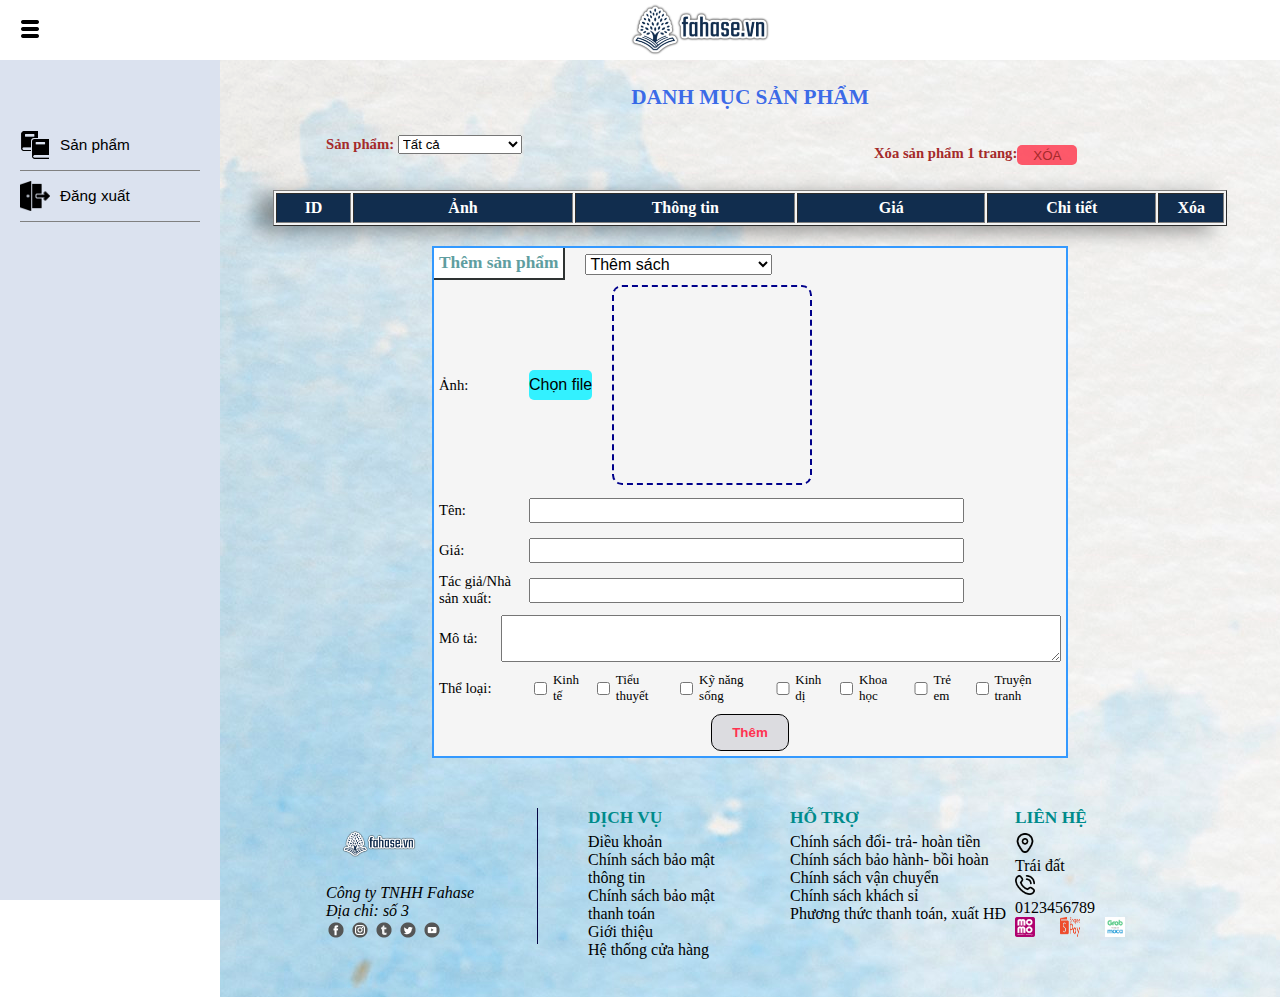
<file: admin.html>
<!DOCTYPE html>
<html lang="en">
    <head>
        <meta charset="UTF-8" />
        <meta http-equiv="X-UA-Compatible" content="IE=edge" />
        <meta name="viewport" content="width=device-width, initial-scale=1.0" />
        <title>Danh sách sản phẩm</title>      
        <link rel="stylesheet" href="styles/admin.css" />
        <script src="data/index_products.js"></script>
        <script src="scripts/admin.js" defer></script>
    </head>
    <body>
        <div id="container">
            <!-- Header -->
            <div class="leftmenu">
                <ul>
                    <li>
                        <button class="content_btn product_btn">
                            <img src="img/admin/books.png" class="navlogo"/>
                            <span class="title">Sản phẩm</span> 
                        </button>
                    </li>
                    <li>
                        <button class="content_btn logout_btn">
                            <img src="img/admin/log-out.png" class="navlogo"/>
                            <span class="title">Đăng xuất</span>
                        </button>
                    </li>
                </ul>
            </div>
            <!-- Topbar -->
            <div class="topbar">
                <div class="toggle" onclick="toggleMenu()"></div>
                <div id="logo"><img src="img/logo.png"/></div>
                <div class="admin-info">
                    <div class="admin_name"></div>
                </div>
            </div>
            <!-- Main -->

            <!-- Bảng chi tiết -->
            <!--  -->
            <div class="detail_wrapper">
                <div class="detail_table">
                    <div class="detail_table_header">
                        <h2>Thông tin sản phẩm</h2>
                        <img src="img/admin/edit.png" id="edit_detail_img">
                        <img src="img/admin/close.png" id="close_detail_img">
                    </div>
                    <div class="editing_block">
                        <label for="">Ảnh:</label>
                        <button class="edit_img_btn" onclick="activeImgInput()" disabled>Chọn file</button>
                        <input type="file" name="ảnh cần thay" class="edit_img_input" accept="image/png, image/jpeg, image/png" disabled />
                        <div class="file_img_edit"></div>
                    </div>
                    <div class="edit_error_message"></div>
                    <div class="editing_block">
                        <label for="">Tên:</label>
                        <input type="text" name="tên" class="edit_product_input edit_name_input" disabled/>
                    </div>
                    <div class="edit_error_message"></div>
                    <div class="editing_block">
                        <label for="">Giá:</label>
                        <input type="number" name="giá" class="edit_product_input edit_price_input" disabled/>
                    </div>
                    <div class="edit_error_message"></div>
                    <div class="editing_block">
                        <label for="">Tác giả/Nhà sản xuất:</label>
                        <input type="text" name="tác giả hoặc nhà sản xuất" class="edit_product_input edit_author_input" disabled/>
                    </div>
                    <div class="edit_error_message"></div>
                    <div class="editing_block">
                        <label for="">Mô tả:</label>
                        <textarea name="mô tả" class="edit_product_input edit_descr_input" cols="120" rows="3" disabled></textarea>
                    </div>
                    <div class="edit_error_message"></div>
                    <div class="editing_block edit_booktype_block">
                        <label for="type">Thể loại:</label>
                        <input type="checkbox" name="Kinh tế"       class="edit_type_input" value="kinh_te"      disabled/>Kinh tế
                        <input type="checkbox" name="Tiểu thuyết"   class="edit_type_input" value="tieu_thuyet"  disabled/>Tiểu thuyết
                        <input type="checkbox" name="Kỹ năng sống " class="edit_type_input" value="ky_nang_song" disabled/>Kỹ năng sống 
                        <input type="checkbox" name="Kinh dị"       class="edit_type_input" value="kinh_di"      disabled/>Kinh dị
                        <input type="checkbox" name="Khoa học"      class="edit_type_input" value="khoa_hoc"     disabled/>Khoa học
                        <input type="checkbox" name="Trẻ em"        class="edit_type_input" value="tre_em"       disabled/>Trẻ em
                        <input type="checkbox" name="Truyện tranh"  class="edit_type_input" value="truyen_tranh" disabled/>Truyện tranh
                    </div>
                    <div class="edit_error_message"></div>
                    <div class="editing_block">
                        <button type="submit" class="submit_btn editing_btn" onclick="confirmEditItem()" disabled>Xác nhận</button>
                    </div>
                </div>
            </div> 
            <!--  -->

            <!-- Content -->
            <div class="main">
                <!-- Card box (khi màn hình thu nhỏ, bỏ leftmenu thay bằng card box) -->
                <div class="card-box">
                    <button class="card product_btn">
                        <div>Sản phẩm</div>
                        <img src="img/admin/books.png" class="card-logo"/>
                    </button>
                    <button class="card logout_btn">
                        <div>Đăng xuất</div>
                        <img src="img/admin/log-out.png" class="card-logo"/>
                    </button>
                </div>
                <!--  -->      
                <!-- Sản phẩm -->
                <div class="content product_content active">
                    <!--  -->
                    <div class=page-title>DANH MỤC SẢN PHẨM</div>
                    <div class="options">
                        <div>
                            <label for="choices">Sản phẩm: </label>
                            <select name="luaChonSP" id="product_choice" onchange="renderProducts()">
                                <option value="all">Tất cả</option>
                                <option value="books">Sách</option>
                                <option value="stationery">Văn phòng phẩm</option>
                            </select>
                        </div>
                        <div class="del_one_page_wrapper">
                            <label for="">Xóa sản phẩm 1 trang:</label>
                            <button class="del_one_page_btn" onclick="delOnePage()">XÓA</button>
                        </div>
                    </div>
                    <table border="1px">
                        <thead>
                            <tr>
                                <th>ID</th>
                                <th>Ảnh</th>
                                <th>Thông tin</th>
                                <th>Giá</th>
                                <th>Chi tiết</th>
                                <th>Xóa</th>
                            </tr>
                        </thead>
                        <tbody class="products">
                        </tbody>
                    </table>
                </div>
                <div class="pagination-wrap">
                    <button class="pagination-button" id="prev_button" >
                        &lt;
                    </button>
                    <div class="pagination-numbers">

                    </div>
                    <button class="pagination-button" id="next_button" >
                        &gt;
                    </button>
                </div>
                <div class="adding_table active">
                    <div class="adding_table_header">
                        <h2>Thêm sản phẩm</h2>
                        <select name="chonspmuonthem" id="product_type" onchange="checkProductTypeWhenAdd()">
                            <option value="themsach">Thêm sách</option>
                            <option value="themvpp">Thêm văn phòng phẩm</option>
                        </select>
                    </div>
                    <div class="adding_block">
                        <label for="">Ảnh:</label>
                        <button class="add_img_btn" >Chọn file</button>
                        <input type="file" name="ảnh" class="add_img_input" accept="image/png, image/jpeg, image/png" />
                        <div class="file_img_add"></div>
                    </div>
                    <div class="add_error_message"></div>
                    <div class="adding_block">
                        <label for="">Tên:</label>
                        <input type="text" name="tên" class="add_product_input add_name_input"/>
                    </div>
                    <div class="add_error_message"></div>
                    <div class="adding_block">
                        <label for="">Giá:</label>
                        <input type="number" name="giá" class="add_product_input add_price_input" />
                    </div>
                    <div class="add_error_message"></div>
                    <div class="adding_block">
                        <label for="">Tác giả/Nhà sản xuất:</label>
                        <input type="text" name="tác giả hoặc nhà sản xuất" class="add_product_input add_author_input" />
                    </div>
                    <div class="add_error_message"></div>
                    <div class="adding_block">
                        <label for="">Mô tả:</label>
                        <textarea name="mô tả" class="add_product_input add_descr_input" cols="100" rows="3"></textarea>
                    </div>
                    <div class="add_error_message"></div>
                    <div class="adding_block add_booktype_block">
                        <label for="type">Thể loại:</label>
                        <input type="checkbox" name="Kinh tế"       class="add_type_input" value="kinh_te"/>Kinh tế
                        <input type="checkbox" name="Tiểu thuyết"   class="add_type_input" value="tieu_thuyet"/>Tiểu thuyết
                        <input type="checkbox" name="Kỹ năng sống " class="add_type_input" value="ky_nang_song"/>Kỹ năng sống 
                        <input type="checkbox" name="Kinh dị"       class="add_type_input" value="kinh_di"/>Kinh dị
                        <input type="checkbox" name="Khoa học"      class="add_type_input" value="khoa_hoc"/>Khoa học
                        <input type="checkbox" name="Trẻ em"        class="add_type_input" value="tre_em"/>Trẻ em
                        <input type="checkbox" name="Truyện tranh"  class="add_type_input" value="truyen_tranh"/>Truyện tranh
                    </div>
                    <div class="add_error_message"></div>
                    <div class="adding_block">
                        <button type="submit" class="submit_btn adding_btn" onclick="addItem()">Thêm</button>
                    </div>
                </div>
                <div class="footer">
                    <div class="footer-left">
                        <a href="HTMLPage1.html"><img src="img/logo.png" id="footer-logo"/></a>
                        <p><i>Công ty TNHH Fahase</i></p>
                        <p><i>Địa chỉ: số 3</i></p>
                        <a href=""><img src="img/admin/Facebook-on.png"></a>
                        <a href=""><img src="img/admin/Insta-on.png"></a>
                        <a href=""><img src="img/admin/tumblr-on.png"></a>
                        <a href=""><img src="img/admin/twitter-on.png"></a>
                        <a href=""><img src="img/admin/Youtube-on.png"></a>
                    </div>
                    <div class="footer-right">
                        <div class="service-footer-admin">
                            <h3>DỊCH VỤ</h3>
                            <dl>Điều khoản</dl>
                            <dl>Chính sách bảo mật thông tin</dl>
                            <dl>Chính sách bảo mật thanh toán</dl>
                            <dl>Giới thiệu</dl>
                            <dl>Hệ thống cửa hàng</dl>
                        </div>
                        <div class="support-footer-admin">
                            <h3>HỖ TRỢ</h3>
                            <dl>Chính sách đổi- trả- hoàn tiền</dl>
                            <dl>Chính sách bảo hành- bồi hoàn</dl>
                            <dl>Chính sách vận chuyển</dl>
                            <dl>Chính sách khách sỉ</dl>
                            <dl>Phương thức thanh toán, xuất HĐ</dl>
                        </div>
                        <div class="contact-footer-admin">
                            <h3>LIÊN HỆ</h3>
                            <img src="img/admin/marker.png"><p>Trái đất</p>
                            <img src="img/admin/hotline.png"><p>0123456789</p>
                            <div class="payment-footer">
                                <img src="img/admin/momopay.png">
                                <img src="img/admin/shopeepay_logo1.png">
                                <img src="img/admin/logo_moca_120.jpg">
                            </div>   
                        </div>
                    </div>  
                </div>
            </div>
        </div>
    </body>
</html>
</file>
<file: styles/admin.css>
* {
    margin: 0;
    padding: 0;
    box-sizing: border-box;
}
a {
    text-decoration: none;
    color: rgba(0, 0, 0, 0.858)
}
h3 {
    font-size: 13pt;
    padding-bottom: 5px
}
/*                                      Leftmenu                                        */
#container {
    position: relative;
}
#logo {
    margin-left: 100px;
    width: 200px;
    height: 100px;
}
#logo img {
    width: 100%;
    height: 100%;
    object-fit: cover;
}
.leftmenu {
    position: fixed;
    height: 100%;
    width: 220px;
    background: rgb(219, 226, 239);
    padding: 20px;
    transition: 0.25s;
    overflow: hidden;
    z-index: -1;
}
.leftmenu.active {
    padding: 0px;
    width: 60px;
    z-index: -1;
}
.navlogo {
    height: 30px;
    width: 30px;
}
.leftmenu.active .navlogo {
    margin-left: 15px;
}
.leftmenu ul li {
    list-style: none;
    display: flex;
}
.content_btn {
    position: relative;
    display: flex;
    align-items: center;
    width: 100%;
    line-height: 50px;
    font-size: 10pt;
    border: 0;
    background: none;
    border-bottom: 1px solid grey;
    cursor: pointer;
}
.leftmenu ul li:first-child {
    margin-top: 100px
}
.leftmenu ul li:hover {
    background: rgba(100, 100, 100, 0.2)
}
.leftmenu .title {
    font-size: 11.5pt;
    margin: 0 10px;
    white-space: nowrap;
}
.leftmenu.active .navlogo {
    margin-left: 15px;
}
.leftmenu.active .title {
    font-size: 0;
}
/*                              Thẻ menu khi thu nhỏ trình duyệt                        */
.card-box {
    display: none;
    height: auto;
    margin: 20px 0px;
}
.card {
    height: 60px;
    border: 1px solid gray;
    background: white;
    text-decoration: none;
    text-align: center;
    border-radius: 20px;
    cursor: pointer;
}
.card-box button:hover{
    background: rgba(150, 150, 150, 0.9)
}
.card .card-logo {
    height: 30px;
    width: 30px;
}
/*                                      Topbar                                          */
.topbar {
    position: fixed;
    display: flex;
    width: 100%;
    background: white;
    height: 60px;
    align-items: center;
    justify-content: space-between;
}
/*                              Chuyển đổi menu                                         */
.toggle {
    position: relative;
    height: 100%;
    width: 60px;
    cursor: pointer;
}
.toggle:before {
    content: url('../img/admin/menu-rounded.png');
    position: absolute;
    width: 100%;
    height: 100%;
    text-align: center;
    font-size: 45px;
}
/*                                      Thông tin của admin                             */
.admin-info {
    display: flex;
    margin-right: 40px;
    color: royalblue;
    font-weight: bold;
    font-size: medium;
    align-items: center;
}
.admin-cart {
    margin-top: 2px;
}

/*                                  Bao của nội dung trang                              */
.main {
    position: absolute;
    background-image: url('../img/admin/book-background.jpg');
    left: 220px;
    min-height: 100vh;
    right: 0;
    transition: 0.25s;
    margin-top: 60px;
    z-index: -1;
}
.main.active {
    width: auto;
    left: 60px;
}
    /*Content*/
/*                      Tiêu đề trang web, VD: Danh mục sản phẩm/đơn hàng,...           */
.content {
    display: none;
    margin: 0 auto;
    width: 100%;
}
.content.active{
    display: block;
}
.content .page-title {
    margin: 25px 0;
    text-align: center;
    font-size: 16pt;
    font-weight: 800;
    color:  rgba(10, 71, 230, 0.8);
}
/*                                  Bao chứa sản phẩm/đơn hàng,..                       */
/*                                  Các options của admin                               */
.options{
    position: relative;
    display: flex;
    width: 80%;
    height: 30px;
    margin: 0 auto;
    margin-bottom: 25px;
    justify-content: space-between;
}
.options label{
    color: brown;
    font-weight: 600;
    font-size: 11pt;
}
.del_one_page_wrapper{
    display: flex;
    width: max-content;
    height: 100%;
    width: 300px;
    padding-top: 10px;

}
.del_one_page_btn{
    color: brown;
    width: 20%;
    height: 100%;
    border-radius: 5px;
    font-weight: 530;
    border: none;
    cursor: pointer;
}
.del_one_page_btn{
    background: rgba(255, 50, 73, 0.8);
}
.del_one_page_btn:hover{
    background: rgba(252, 5, 38, 0.9);
}
/*                                          Bảng chi tiết                               */
.detail_wrapper{
    display: none;
    position: fixed;
    top: 8%;
    width: 100%;
    height: 92%;
    background-color: rgba(245, 245, 245, 0.2);    
}
.detail_wrapper.active{
    display: block;
}
.detail_table{
    position: fixed;
    display: none;
    width: 70%;
    height: fit-content;
    top: 7%;
    right: 14%;
    border: 3px solid black;
    border-radius: 20px;
    background: rgb(245, 245, 245);
}
.detail_table.active{
    display: block;
}
.detail_table_header{
    position: relative;
    display: flex;
    align-items: center;
    width: 100%;
    background: white;
    border-bottom: 2px solid rgb(46, 51, 50);
    border-top-left-radius: 20px;
    border-top-right-radius: 20px;
}
.detail_table_header h2{
    display: inline;
    padding: 10px 10px;
    width: fit-content;
    color: cadetblue;
}
.detail_table_header img{
    height: 35px;
    cursor: pointer;
}
#edit_detail_img{
    margin-left: 30px;
}
#close_detail_img{
    position: absolute;
    height: 30px;
    right: 30px;
}

/*                                  Bảng chứa nội dung                              */
table {
    width: 90%;
    margin: 0 auto;
    font-size: 12pt;
    margin-bottom: 20px;
    background: #f5f5f5;
    box-shadow: -15px 5px 20px rgba(0, 0, 0, 0.4);
    z-index: 1;
}
table th {
    background-color: rgb(17, 45, 78);
    height: 30px;
    color: #fff;
}
table td {
    text-align: center;
}
table td:first-child,
th:first-child{
    width: 8%;
}
table td:nth-child(2),
th:nth-child(2) {
    width: 220px;
}
table td img {
    width: 220px;
    height: 220px;
}
table td:nth-child(3){
    vertical-align: initial;
    text-align: left;
    padding: 20px 10px;
    width: 40%;
}
table td:nth-child(4),
th:nth-child(4) {
    width: 20%;
}
table td:nth-child(5),
th:nth-child(5)
table td:last-child,
th:last-child {
    width: 7%
}
table td h2{
    font-weight: 540;
}
.detail_btn,
.del_btn{
    position: relative;
    height: 30px;
    width: 70%;
    border-radius: 5px;
    font-weight: 530;
    border: none;
    cursor: pointer;
    z-index: 0;
}
.detail_btn{
    background: rgba(100, 200, 100);
}
.detail_btn:hover{
    background: rgb(51, 255, 110);
}
.del_btn{
    background: rgba(255, 50, 73, 0.8);
}
.del_btn:hover{
    background: rgba(252, 5, 38, 0.9);
}

/*                                      Phân trang                                      */
.pagination-wrap{
    display: none;
}
.pagination-wrap button {
    color: var(--color-dark--);
    cursor: pointer;
}
.pagination-wrap.active {
    display: flex;
    visibility: visible;
    width: fit-content;
    height: fit-content;
    margin: 0 auto;
    margin-top: 30px;
    margin-bottom: 30px;
    background: rgba(255, 255, 255, 0.7);
    text-align: center;
    border: 2px solid black;
}
.pagination-wrap button {
    border: none;
    background: none;
    margin: 2px;
    height: 30px;
    width: 30px;
    font-size: 15pt;
    font-weight: 540;
}
.pagination-wrap button:hover {
    background-color: #39f;
    color: #fff;
}
.pagination-wrap button.active {
    background-color: #39f;
    color: #fff;
}
.pagination-wrap button:disabled {
    color: #6b677e;
}

/*                                  Thêm sản phẩm                                       */
.adding_table{
    display: none;
    width: 60%;
    margin: 0 auto;
    margin-top: 10px;
    margin-bottom: 50px;
    border: 2px solid #39f;
    background-color: #f5f5f5;
}
.adding_table.active{
    display: block;
}
.adding_table_header{
    display: flex;
    height: fit-content;
    align-items: center;
}
.adding_table_header select{
    height: fit-content;
    margin: 0px 20px;
    font-size: medium;
}
.adding_table h2{
    padding: 5px 5px;
    font-size: 13pt;
    border: 2px solid rgb(46, 51, 50);
    border-left: none;
    border-top: none;
    background: white;
    width: fit-content;
    color: cadetblue;
}
.adding_block,
.editing_block{
    display: flex;
    padding: 5px 5px;
    align-items: center;
}
.adding_block label,
.editing_block label{
    display: inline-flex;
    height: 30px;
    width: 90px;
    font-size: 11pt;
    align-items: center;
}
.adding_block input,
.editing_block input{
    outline: none;
    height: 25px;
    width: 70%;
}
.add_booktype_block,
.edit_booktype_block{
    font-size: small;
}
.add_booktype_block .add_type_input{
    display: flex;
    height: 20%;
    width: 4%;
}
.edit_booktype_block .edit_type_input{
    display: flex;
    height: 20%;
    width: 4%;
}
.edit_img_input{
    display: block;
    width: 40px;
}
.add_img_input,
.edit_img_input
{   
    display: none;
}
.add_img_btn,
.edit_img_btn{
    font-size: 12pt;
    height: 30px;
    border-radius: 5px;
    border: none;
    background-color: rgb(51, 241, 255);
    min-width: fit-content;
    cursor: pointer;
}
.add_img_btn:hover,
.edit_img_btn:hover{
    background-color: rgb(50, 150, 255);
}
.edit_img_btn:disabled{
    cursor: not-allowed;
}
.file_img_add,
.file_img_edit{
    display: flex;
    margin-left: 20px;
    width: 200px;
    height: 200px;
    border: 2px dashed darkblue;
    border-radius: 10px;
    align-items: center;
    justify-content: center;
}
.file_img_add img,
.file_img_edit img{
    width: 170px;
    height: 170px
}
/*                                      Báo lỗi khi thiếu                               */
.add_error_message,
.edit_error_message{
    color: red;
    font-size: 9pt;
    padding-left: 20px;
}
/*                                      Nút xác nhận thêm và sửa                                        */
.submit_btn{
    padding: 10px 20px;
    margin: 0 auto;
    font-weight: 600;
    background-color: rgba(107, 103, 126, 0.173);
    color: rgb(255, 50, 80);
    border-radius: 10px;
    border: 1px solid black;
    cursor: pointer;
}
.submit_btn:hover{
    background-color: rgba(107, 103, 126, 0.5);
}
.submit_btn.editing_btn:disabled{
    cursor: not-allowed;
}
/*                                      Responsive                                      */
@media(max-height: 540px){
    .detail_table{
        top: 1%
    }
}
@media(max-height: 460px){
    .detail_table.active{
        visibility: hidden;
    }
}
@media(max-width:950px){
    .add_booktype_block,
    .edit_booktype_block{
        font-size: x-small;
    }
}
@media(max-width:900px) {
    .main,
    .main.active {
        left: 0;
    }
    .toggle {
        display: none;
    }
    .card-box {
        display: grid;
        grid-template-columns: repeat(2, 1fr);
    }
    .detail_table_header h2{
        font-size: 12pt;
    }
    #close_detail_img{
        height: 20px;
        right: 10px;
    }
    #edit_detail_img{
        height: 25px;
    }
}
@media(max-width: 700px){
    .file_img_add,
    .file_img_add img{
        height: 130px;
        width: 130px;
    }
}
@media(max-width:600px) {
    .card-box {
        width: 100%;
        display: grid;
        grid-template-columns: repeat(2, 1fr);
        justify-content: center;
    }
    .del_btn,
    .detail_btn{
        width: fit-content;
    }
    .add_booktype_block{
        font-size: xx-small;
    }
    .del_one_page_btn{
        width: fit-content;
    }
}
.information-admin td {
    width: 100%;
    background: #f5f5f5;
    height: 40px;
    color: rgb(17, 45, 78);
    font-size: 15pt;
    margin-top: auto;
    padding-block: auto;
}
.information-admin table {
    margin-block: 50px;
}
.information-admin table td:first-child {
    width: 5%;
}
.footer{
    margin-bottom:50px;
}
.footer-left {
    border-right: 1px solid rgb(4, 4, 66);
    width: 30%;
    padding-left: 10%;
    float: left;
}
.footer-left img{
    width: 20px;
}
#footer-logo {
    width: 50%;
    height: 20%;
    right: 0;
}
.footer-right h3 {
    color: darkcyan;
}
.footer-right img {
    width: 20px;
    height: 20px;
}
.footer-right {
    text-align: left;
}
.service-footer-admin {
    float: left;
    width: 20%;
    padding-left: 50px;
}
.support-footer-admin {
    float: left;
    width: 25%;
    padding-left: 40px;
}
.contact-footer-admin {
    width: 20%;
    float: left;
}
.payment-footer {
    display: grid;
    grid-template-columns: repeat(3, 1fr);
    grid-gap: 25px;
    height: 80px;
    margin-right: 16px;
    float: left;
}
</file>
